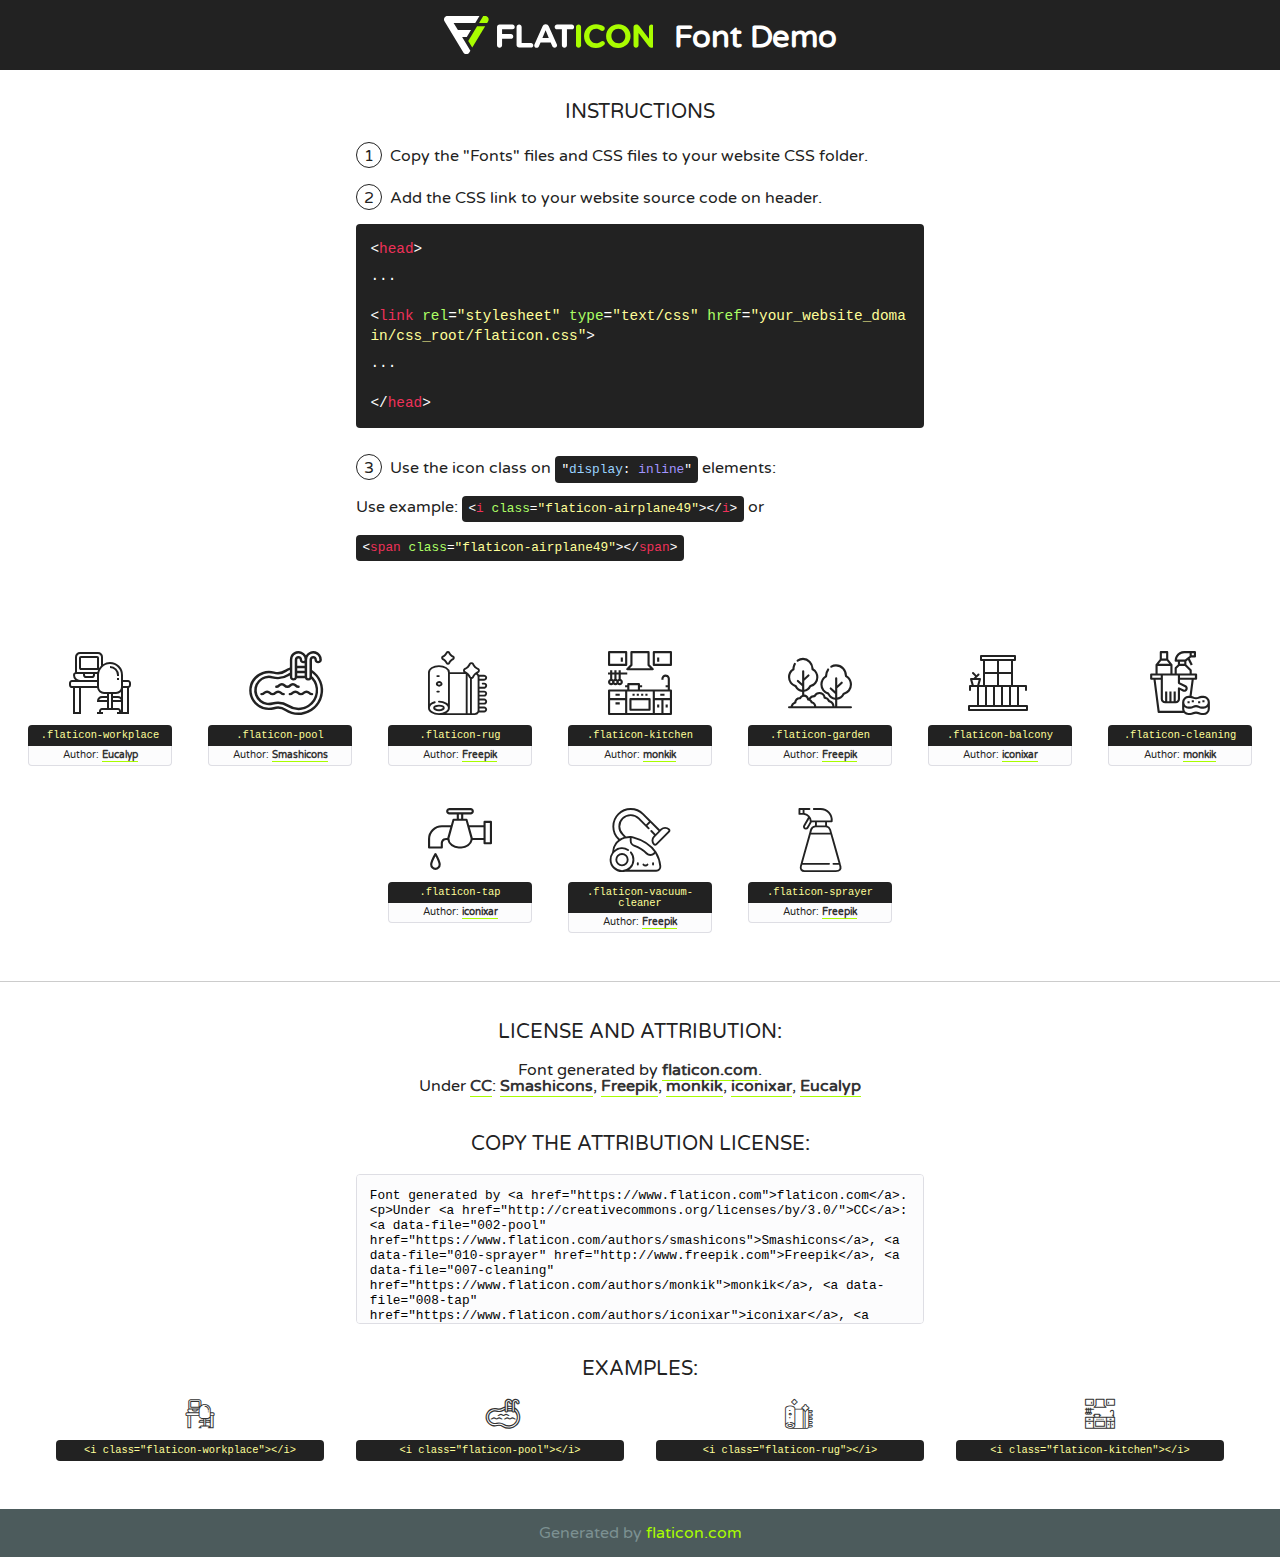
<file: fonts/flaticon/font/flaticon.html>
<!DOCTYPE html>
<!--
  Flaticon icon font: Flaticon
  Creation date: 05/03/2020 03:23
-->
<html>
<!DOCTYPE html>
<html>

<head>
    <title>Flaticon WebFont</title>
    <link href="http://fonts.googleapis.com/css?family=Varela+Round" rel="stylesheet" type="text/css" />
    <link rel="stylesheet" type="text/css" href="flaticon.css">
    <meta charset="UTF-8">
    <style>
    html, body, div, span, applet, object, iframe,
    h1, h2, h3, h4, h5, h6, p, blockquote, pre,
    a, abbr, acronym, address, big, cite, code,
    del, dfn, em, img, ins, kbd, q, s, samp,
    small, strike, strong, sub, sup, tt, var,
    b, u, i, center,
    dl, dt, dd, ol, ul, li,
    fieldset, form, label, legend,
    table, caption, tbody, tfoot, thead, tr, th, td,
    article, aside, canvas, details, embed, 
    figure, figcaption, footer, header, hgroup, 
    menu, nav, output, ruby, section, summary,
    time, mark, audio, video {
        margin: 0;
        padding: 0;
        border: 0;
        font-size: 100%;
        font: inherit;
        vertical-align: baseline;
    }
    /* HTML5 display-role reset for older browsers */
    article, aside, details, figcaption, figure, 
    footer, header, hgroup, menu, nav, section {
        display: block;
    }
    body {
        line-height: 1;
    }
    ol, ul {
        list-style: none;
    }
    blockquote, q {
        quotes: none;
    }
    blockquote:before, blockquote:after,
    q:before, q:after {
        content: '';
        content: none;
    }
    table {
        border-collapse: collapse;
        border-spacing: 0;
    }
    body {
        font-family: 'Varela Round', Helvetica, Arial, sans-serif;
        font-size: 16px;
        color: #222;
    }
    a {
        color: #333;
        border-bottom: 1px solid #a9fd00;
        font-weight: bold;
        text-decoration: none;
    }
    * {
        -moz-box-sizing: border-box;
        -webkit-box-sizing: border-box;
        box-sizing: border-box;
        margin: 0;
        padding: 0;
    }
    [class^="flaticon-"]:before, [class*=" flaticon-"]:before, [class^="flaticon-"]:after, [class*=" flaticon-"]:after {
        font-family: Flaticon;
        font-size: 30px;
        font-style: normal;
        margin-left: 20px;
        color: #333;
    }
    .wrapper {
        max-width: 600px;
        margin: auto;
        padding: 0 1em;
    }
    .title {
        font-size: 1.25em;
        text-align: center;
        margin-bottom: 1em;
        text-transform: uppercase;
    }
    header {
        text-align: center;
        background-color: #222;
        color: #fff;
        padding: 1em;
    }
    header .logo {
        width: 210px;
        height: 38px;
        display: inline-block;
        vertical-align: middle;
        margin-right: 1em;
        border: none;
    }
    header strong {
        font-size: 1.95em;
        font-weight: bold;
        vertical-align: middle;
        margin-top: 5px;
        display: inline-block;
    }
    .demo {
        margin: 2em auto;
        line-height: 1.25em;
    }
    .demo ul li {
        margin-bottom: 1em;
    }
    .demo ul li .num {
        color: #222;
        border-radius: 20px;
        display: inline-block;
        width: 26px;
        padding: 3px;
        height: 26px;
        text-align: center;
        margin-right: 0.5em;
        border: 1px solid #222;
    }
    .demo ul li code {
        background-color: #222;
        border-radius: 4px;
        padding: 0.25em 0.5em;
        display: inline-block;
        color: #fff;
        font-family: Consolas,Monaco,Lucida Console,Liberation Mono,DejaVu Sans Mono,Bitstream Vera Sans Mono,Courier New, monospace;
        font-weight: lighter;
        margin-top: 1em;
        font-size: 0.8em;
        word-break: break-all;
    }
    .demo ul li code.big {
        padding: 1em;
        font-size: 0.9em;
    }
    .demo ul li code .red {
        color: #EF3159;
    }
    .demo ul li code .green {
        color: #ACFF65;
    }
    .demo ul li code .yellow {
        color: #FFFF99;
    }
    .demo ul li code .blue {
        color: #99D3FF;
    }
    .demo ul li code .purple {
        color: #A295FF;
    }
    .demo ul li code .dots {
        margin-top: 0.5em;
        display: block;
    }
    #glyphs {
        border-bottom: 1px solid #ccc;
        padding: 2em 0;
        text-align: center;
    }
    .glyph {
        display: inline-block;
        width: 9em;
        margin: 1em;
        text-align: center;
        vertical-align: top;
        background: #FFF;
    }
    .glyph .glyph-icon {
        padding: 10px;
        display: block;
        font-family:"Flaticon";
        font-size: 64px;
        line-height: 1;
    }
    .glyph .glyph-icon:before {
        font-size: 64px;
        color: #222;
        margin-left: 0;
    }
    .class-name {
        font-size: 0.65em;
        background-color: #222;
        color: #fff;
        border-radius: 4px 4px 0 0;
        padding: 0.5em;
        color: #FFFF99;
        font-family: Consolas,Monaco,Lucida Console,Liberation Mono,DejaVu Sans Mono,Bitstream Vera Sans Mono,Courier New, monospace;
    }
    .author-name {
        font-size: 0.6em;
        background-color: #fcfcfd;
        border: 1px solid #DEDEE4;
        border-top: 0;
        border-radius: 0 0 4px 4px;
        padding: 0.5em;
    }
    .class-name:last-child {
        font-size: 10px;
        color:#888;
    }
    .class-name:last-child a {
        font-size: 10px;
        color:#555;
    }
    .class-name:last-child a:hover {
        color:#a9fd00;
    }
    .glyph > input {
        display: block;
        width: 100px;
        margin: 5px auto;
        text-align: center;
        font-size: 12px;
        cursor: text;
    }
    .glyph > input.icon-input {
        font-family:"Flaticon";
        font-size: 16px;
        margin-bottom: 10px;
    }
    .attribution .title {
        margin-top: 2em;
    }
    .attribution textarea {
        background-color: #fcfcfd;
        padding: 1em;
        border: none;
        box-shadow: none;
        border: 1px solid #DEDEE4;
        border-radius: 4px;
        resize: none;
        width: 100%;
        height: 150px;
        font-size: 0.8em;
        font-family: Consolas,Monaco,Lucida Console,Liberation Mono,DejaVu Sans Mono,Bitstream Vera Sans Mono,Courier New, monospace;
        -webkit-appearance: none;
    }
    .iconsuse {
        margin: 2em auto;
        text-align: center;
        max-width: 1200px;
    }
    .iconsuse:after {
        content: '';
        display: table;
        clear: both;
    }
    .iconsuse .image {
        float: left;
        width: 25%;
        padding: 0 1em;
    }
    .iconsuse .image p {
        margin-bottom: 1em;
    }
    .iconsuse .image span {
        display: block;
        font-size: 0.65em;
        background-color: #222;
        color: #fff;
        border-radius: 4px;
        padding: 0.5em;
        color: #FFFF99;
        margin-top: 1em;
        font-family: Consolas,Monaco,Lucida Console,Liberation Mono,DejaVu Sans Mono,Bitstream Vera Sans Mono,Courier New, monospace;
    }
    #footer {
        text-align: center;
        background-color: #4C5B5C;
        color: #7c9192;
        padding: 1em;
    }
    #footer a {
        border: none;
        color: #a9fd00;
        font-weight: normal;
    }
    @media (max-width: 960px) {
        .iconsuse .image {
            width: 50%;
        }
    }
    @media (max-width: 560px) {
        .iconsuse .image {
            width: 100%;
        }
    }
    </style>
</head>

<body class="characters-off">

    <header>
        <a href="https://www.flaticon.com" target="_blank" class="logo">
            <svg version="1.1" xmlns="http://www.w3.org/2000/svg" xmlns:xlink="http://www.w3.org/1999/xlink" xmlns:a="http://ns.adobe.com/AdobeSVGViewerExtensions/3.0/" viewBox="0 0 560.875 102.036" enable-background="new 0 0 560.875 102.036" xml:space="preserve">
                <defs>
                </defs>
                <g>
                    <g class="letters">
                        <path fill="#ffffff" d="M141.596,29.675c0-3.777,2.985-6.767,6.764-6.767h34.438c3.426,0,6.15,2.728,6.15,6.15
                        c0,3.43-2.724,6.149-6.15,6.149h-27.674v13.091h23.719c3.429,0,6.151,2.724,6.151,6.15c0,3.43-2.723,6.149-6.151,6.149h-23.719
                        v17.574c0,3.773-2.986,6.761-6.764,6.761c-3.779,0-6.764-2.989-6.764-6.761V29.675z"></path>
                        <path fill="#ffffff" d="M193.844,29.149c0-3.781,2.985-6.767,6.764-6.767c3.776,0,6.763,2.985,6.763,6.767v42.957h25.039
                        c3.426,0,6.149,2.726,6.149,6.153c0,3.425-2.723,6.15-6.149,6.15h-31.802c-3.779,0-6.764-2.986-6.764-6.768V29.149z"></path>
                        <path fill="#ffffff" d="M241.891,75.71l21.438-48.407c1.492-3.341,4.215-5.357,7.906-5.357h0.792
                        c3.686,0,6.323,2.017,7.815,5.357l21.439,48.407c0.436,0.967,0.701,1.845,0.701,2.723c0,3.602-2.809,6.501-6.414,6.501
                        c-3.161,0-5.269-1.845-6.499-4.655l-4.132-9.661h-27.059l-4.301,10.102c-1.144,2.631-3.426,4.214-6.237,4.214
                        c-3.517,0-6.24-2.81-6.24-6.325C241.1,77.64,241.451,76.677,241.891,75.71z M279.932,58.666l-8.521-20.297l-8.526,20.297H279.932
                        z"></path>
                        <path fill="#ffffff" d="M314.864,35.387H301.86c-3.429,0-6.239-2.813-6.239-6.238c0-3.429,2.811-6.24,6.239-6.24h39.533
                        c3.426,0,6.237,2.811,6.237,6.24c0,3.425-2.811,6.238-6.237,6.238h-13.001v42.785c0,3.773-2.99,6.761-6.764,6.761
                        c-3.779,0-6.764-2.989-6.764-6.761V35.387z"></path>
                        <path fill="#A9FD00" d="M352.615,29.149c0-3.781,2.985-6.767,6.767-6.767c3.774,0,6.761,2.985,6.761,6.767v49.024
                        c0,3.773-2.987,6.761-6.761,6.761c-3.781,0-6.767-2.989-6.767-6.761V29.149z"></path>
                        <path fill="#A9FD00" d="M374.132,53.836v-0.179c0-17.481,13.178-31.801,32.065-31.801c9.22,0,15.459,2.458,20.557,6.238
                        c1.402,1.054,2.637,2.985,2.637,5.357c0,3.692-2.985,6.59-6.681,6.59c-1.845,0-3.071-0.702-4.044-1.319
                        c-3.776-2.813-7.729-4.393-12.562-4.393c-10.364,0-17.831,8.611-17.831,19.154v0.173c0,10.542,7.291,19.329,17.831,19.329
                        c5.715,0,9.492-1.756,13.359-4.834c1.049-0.874,2.458-1.491,4.039-1.491c3.429,0,6.325,2.813,6.325,6.236
                        c0,2.106-1.056,3.78-2.282,4.834c-5.539,4.834-12.036,7.733-21.878,7.733C387.572,85.464,374.132,71.493,374.132,53.836z"></path>
                        <path fill="#A9FD00" d="M433.009,53.836v-0.179c0-17.481,13.79-31.801,32.766-31.801c18.981,0,32.592,14.143,32.592,31.628v0.173
                        c0,17.483-13.785,31.807-32.769,31.807C446.625,85.464,433.009,71.32,433.009,53.836z M484.224,53.836v-0.179
                        c0-10.539-7.725-19.326-18.626-19.326c-10.893,0-18.449,8.611-18.449,19.154v0.173c0,10.542,7.73,19.329,18.626,19.329
                        C476.676,72.986,484.224,64.378,484.224,53.836z"></path>
                        <path fill="#A9FD00" d="M506.233,29.321c0-3.774,2.99-6.763,6.767-6.763h1.401c3.252,0,5.183,1.583,7.029,3.953l26.093,34.265
                        V29.059c0-3.692,2.99-6.677,6.681-6.677c3.683,0,6.671,2.985,6.671,6.677v48.934c0,3.78-2.987,6.765-6.764,6.765h-0.436
                        c-3.257,0-5.188-1.581-7.034-3.953l-27.056-35.492v32.944c0,3.687-2.985,6.676-6.678,6.676c-3.683,0-6.673-2.989-6.673-6.676
                        V29.321z"></path>
                    </g>
                    <g class="insignia">
                        <path fill="#ffffff" d="M48.372,56.137h12.517l11.156-18.537H37.186L25.688,18.539h57.825L94.668,0H9.271
                        C5.925,0,2.842,1.801,1.198,4.716c-1.644,2.907-1.593,6.482,0.134,9.343l50.38,83.501c1.678,2.781,4.689,4.476,7.938,4.476
                        c3.246,0,6.257-1.695,7.935-4.476l2.898-4.804L48.372,56.137z"></path>
                        <g class="i">
                            <path fill="#A9FD00" d="M93.575,18.539h0.031v0.004l21.652,0.004l2.705-4.488c1.727-2.861,1.778-6.436,0.133-9.343
                            C116.454,1.801,113.371,0,110.026,0h-5.294L93.575,18.539z"></path>
                            <polygon fill="#A9FD00" points="88.291,27.356 64.725,66.486 75.519,84.404 109.942,27.356"></polygon>
                        </g>
                    </g>
                </g>
            </svg>
        </a>
        <strong>Font Demo</strong>
    </header>


    <section class="demo wrapper">

        <p class="title">Instructions</p>

        <ul>
            <li>
                <span class="num">1</span>Copy the "Fonts" files and CSS files to your website CSS folder.
            </li>
            <li>
                <span class="num">2</span>Add the CSS link to your website source code on header.
                <code class="big">
                    &lt;<span class="red">head</span>&gt;
                    <br/><span class="dots">...</span>
                    <br/>&lt;<span class="red">link</span> <span class="green">rel</span>=<span class="yellow">"stylesheet"</span> <span class="green">type</span>=<span class="yellow">"text/css"</span> <span class="green">href</span>=<span class="yellow">"your_website_domain/css_root/flaticon.css"</span>&gt;
                    <br/><span class="dots">...</span>
                    <br/>&lt;/<span class="red">head</span>&gt;
                </code>
            </li>

            <li>
                <p>
                    <span class="num">3</span>Use the icon class on <code>"<span class="blue">display</span>:<span class="purple"> inline</span>"</code> elements:
                    <br />
                    Use example: <code>&lt;<span class="red">i</span> <span class="green">class</span>=<span class="yellow">&quot;flaticon-airplane49&quot;</span>&gt;&lt;/<span class="red">i</span>&gt;</code> or <code>&lt;<span class="red">span</span> <span class="green">class</span>=<span class="yellow">&quot;flaticon-airplane49&quot;</span>&gt;&lt;/<span class="red">span</span>&gt;</code>
            </li>
        </ul>

    </section>




   <section id="glyphs">          
    
      
        <div class="glyph"><div class="glyph-icon flaticon-workplace"></div>
            <div class="class-name">.flaticon-workplace</div>
            <div class="author-name">Author: <a data-file="001-workplace" href="https://www.flaticon.com/authors/eucalyp">Eucalyp</a> </div> 
        </div>        
        
        <div class="glyph"><div class="glyph-icon flaticon-pool"></div>
            <div class="class-name">.flaticon-pool</div>
            <div class="author-name">Author: <a data-file="002-pool" href="https://www.flaticon.com/authors/smashicons">Smashicons</a> </div> 
        </div>        
        
        <div class="glyph"><div class="glyph-icon flaticon-rug"></div>
            <div class="class-name">.flaticon-rug</div>
            <div class="author-name">Author: <a data-file="003-rug" href="http://www.freepik.com">Freepik</a> </div> 
        </div>        
        
        <div class="glyph"><div class="glyph-icon flaticon-kitchen"></div>
            <div class="class-name">.flaticon-kitchen</div>
            <div class="author-name">Author: <a data-file="004-kitchen" href="https://www.flaticon.com/authors/monkik">monkik</a> </div> 
        </div>        
        
        <div class="glyph"><div class="glyph-icon flaticon-garden"></div>
            <div class="class-name">.flaticon-garden</div>
            <div class="author-name">Author: <a data-file="005-garden" href="http://www.freepik.com">Freepik</a> </div> 
        </div>        
        
        <div class="glyph"><div class="glyph-icon flaticon-balcony"></div>
            <div class="class-name">.flaticon-balcony</div>
            <div class="author-name">Author: <a data-file="006-balcony" href="https://www.flaticon.com/authors/iconixar">iconixar</a> </div> 
        </div>        
        
        <div class="glyph"><div class="glyph-icon flaticon-cleaning"></div>
            <div class="class-name">.flaticon-cleaning</div>
            <div class="author-name">Author: <a data-file="007-cleaning" href="https://www.flaticon.com/authors/monkik">monkik</a> </div> 
        </div>        
        
        <div class="glyph"><div class="glyph-icon flaticon-tap"></div>
            <div class="class-name">.flaticon-tap</div>
            <div class="author-name">Author: <a data-file="008-tap" href="https://www.flaticon.com/authors/iconixar">iconixar</a> </div> 
        </div>        
        
        <div class="glyph"><div class="glyph-icon flaticon-vacuum-cleaner"></div>
            <div class="class-name">.flaticon-vacuum-cleaner</div>
            <div class="author-name">Author: <a data-file="009-vacuum-cleaner" href="http://www.freepik.com">Freepik</a> </div> 
        </div>        
        
        <div class="glyph"><div class="glyph-icon flaticon-sprayer"></div>
            <div class="class-name">.flaticon-sprayer</div>
            <div class="author-name">Author: <a data-file="010-sprayer" href="http://www.freepik.com">Freepik</a> </div> 
        </div>        
        

    </section>



    <section class="attribution wrapper"   style="text-align:center;">

      <div class="title">License and attribution:</div><div class="attrDiv">Font generated by <a href="https://www.flaticon.com">flaticon.com</a>. <div><p>Under <a href="http://creativecommons.org/licenses/by/3.0/">CC</a>: <a data-file="002-pool" href="https://www.flaticon.com/authors/smashicons">Smashicons</a>, <a data-file="010-sprayer" href="http://www.freepik.com">Freepik</a>, <a data-file="007-cleaning" href="https://www.flaticon.com/authors/monkik">monkik</a>, <a data-file="008-tap" href="https://www.flaticon.com/authors/iconixar">iconixar</a>, <a data-file="001-workplace" href="https://www.flaticon.com/authors/eucalyp">Eucalyp</a></p>  </div>
      </div>
      <div class="title">Copy the Attribution License:</div>

    <textarea onclick="this.focus();this.select();">Font generated by &lt;a href=&quot;https://www.flaticon.com&quot;&gt;flaticon.com&lt;/a&gt;. <p>Under <a href="http://creativecommons.org/licenses/by/3.0/">CC</a>: <a data-file="002-pool" href="https://www.flaticon.com/authors/smashicons">Smashicons</a>, <a data-file="010-sprayer" href="http://www.freepik.com">Freepik</a>, <a data-file="007-cleaning" href="https://www.flaticon.com/authors/monkik">monkik</a>, <a data-file="008-tap" href="https://www.flaticon.com/authors/iconixar">iconixar</a>, <a data-file="001-workplace" href="https://www.flaticon.com/authors/eucalyp">Eucalyp</a></p>  
     </textarea>

    </section>

    <section class="iconsuse">

          <div class="title">Examples:</div>            
             
            <div class="image">
                <p>
                    <i class="glyph-icon flaticon-workplace"></i> 
                    <span>&lt;i class=&quot;flaticon-workplace&quot;&gt;&lt;/i&gt;</span>
                </p>
            </div>
            
            <div class="image">
                <p>
                    <i class="glyph-icon flaticon-pool"></i> 
                    <span>&lt;i class=&quot;flaticon-pool&quot;&gt;&lt;/i&gt;</span>
                </p>
            </div>
            
            <div class="image">
                <p>
                    <i class="glyph-icon flaticon-rug"></i> 
                    <span>&lt;i class=&quot;flaticon-rug&quot;&gt;&lt;/i&gt;</span>
                </p>
            </div>
            
            <div class="image">
                <p>
                    <i class="glyph-icon flaticon-kitchen"></i> 
                    <span>&lt;i class=&quot;flaticon-kitchen&quot;&gt;&lt;/i&gt;</span>
                </p>
            </div>
                       
        </div>
                            
    </section>

<div id="footer">
    <div>Generated by <a href="https://www.flaticon.com">flaticon.com</a>
    </div>
</div>



</body>
</html>
</file>
<file: fonts/flaticon/font/flaticon.css>
/*
  	Flaticon icon font: Flaticon
  	Creation date: 05/03/2020 03:23
  	*/

@font-face {
  font-family: "Flaticon";
  src: url("./Flaticon.eot");
  src: url("./Flaticon.eot?#iefix") format("embedded-opentype"),
       url("./Flaticon.woff2") format("woff2"),
       url("./Flaticon.woff") format("woff"),
       url("./Flaticon.ttf") format("truetype"),
       url("./Flaticon.svg#Flaticon") format("svg");
  font-weight: normal;
  font-style: normal;
}

@media screen and (-webkit-min-device-pixel-ratio:0) {
  @font-face {
    font-family: "Flaticon";
    src: url("./Flaticon.svg#Flaticon") format("svg");
  }
}

[class^="flaticon-"]:before, [class*=" flaticon-"]:before,
[class^="flaticon-"]:after, [class*=" flaticon-"]:after {   
  font-family: Flaticon;
        font-size: 20px;
font-style: normal;
margin-left: 20px;
}

.flaticon-workplace:before { content: "\f100"; }
.flaticon-pool:before { content: "\f101"; }
.flaticon-rug:before { content: "\f102"; }
.flaticon-kitchen:before { content: "\f103"; }
.flaticon-garden:before { content: "\f104"; }
.flaticon-balcony:before { content: "\f105"; }
.flaticon-cleaning:before { content: "\f106"; }
.flaticon-tap:before { content: "\f107"; }
.flaticon-vacuum-cleaner:before { content: "\f108"; }
.flaticon-sprayer:before { content: "\f109"; }
</file>
